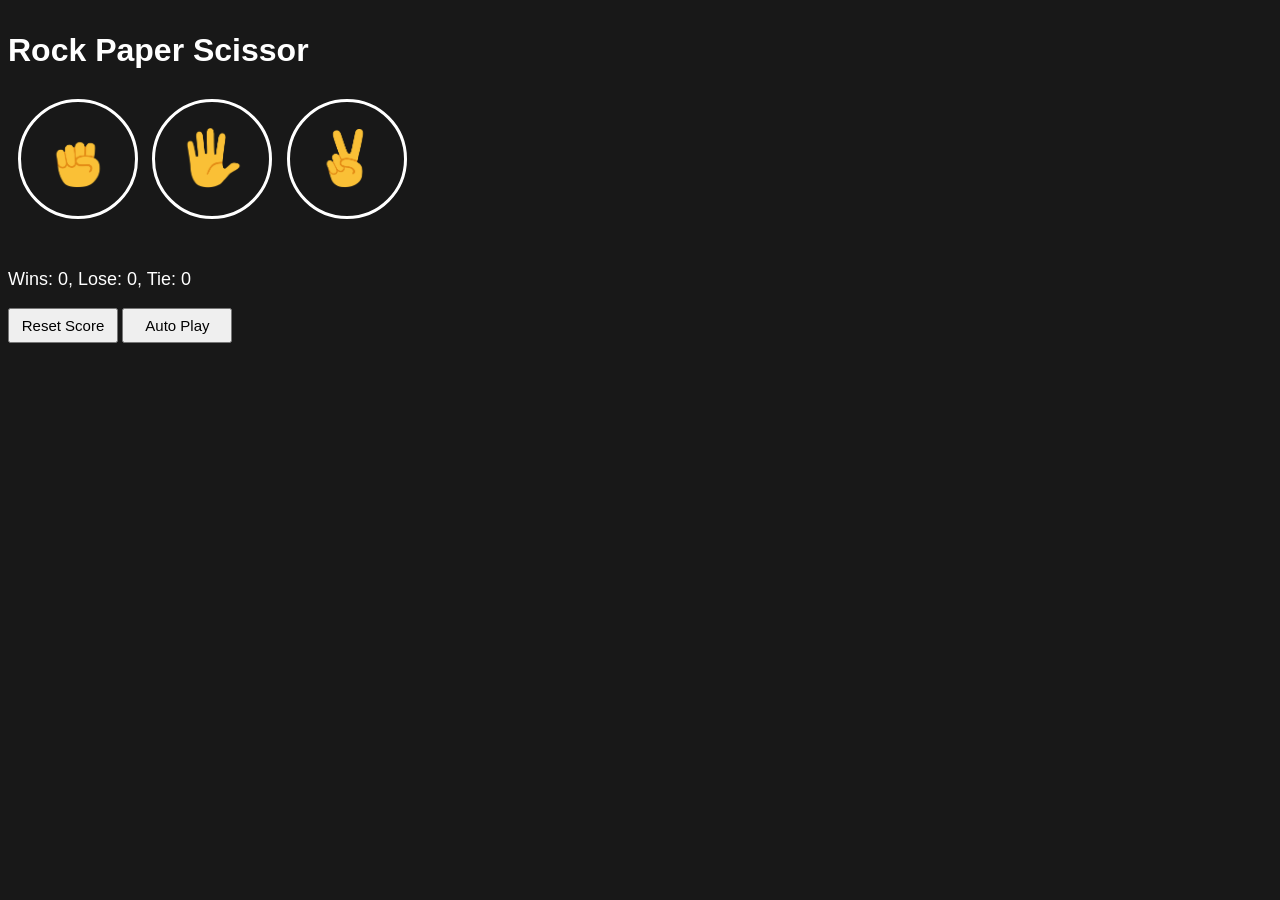
<file: index.html>
<!DOCTYPE html>
<html>
  <head>
    <meta charset="UTF-8">
    <meta name="viewport" content="width=device-width, initial-scale=1.0, maximum-scale=1.0, user-scalable=no">
    <title>
      rock paper scissor 
    </title>
    <link rel="stylesheet"  href="12-rock-paper-scissor.css">
  </head>

   
  <body>
     <P class="text">
      Rock Paper Scissor
    </P>
    <button onclick="
      "
       class="move-icon  js-rock-move"
     ><img class="icon-image" src="rock-emoji.png"></button>

    <button onclick="
    "
     class="move-icon js-paper-move"
     > <img src="paper-emoji.png"  class="icon-image"></button>

    <button onclick="
    "
    class="move-icon js-scissor-move"
    > <img src="scissors-emoji.png"  class="icon-image"></button>

     <div class="query-text">
      <P class="js-player"></P>

     <P class="js-computer"></P>
     </div>

     <P class="js-score score-color"></P>
    
    <button
    onclick="
    score.wins = 0;
    score.lose= 0;
    score.tie= 0;
    scoreonpage();
    localStorage.removeItem('score');
"   class="reset">Reset Score</button>
    <button class="autoplay"  onclick="
    autoPlay();
    ">Auto Play</button>
   
    <script src="12-rock-paper-scissor.js"></script>
  </body>
</html>
</file>
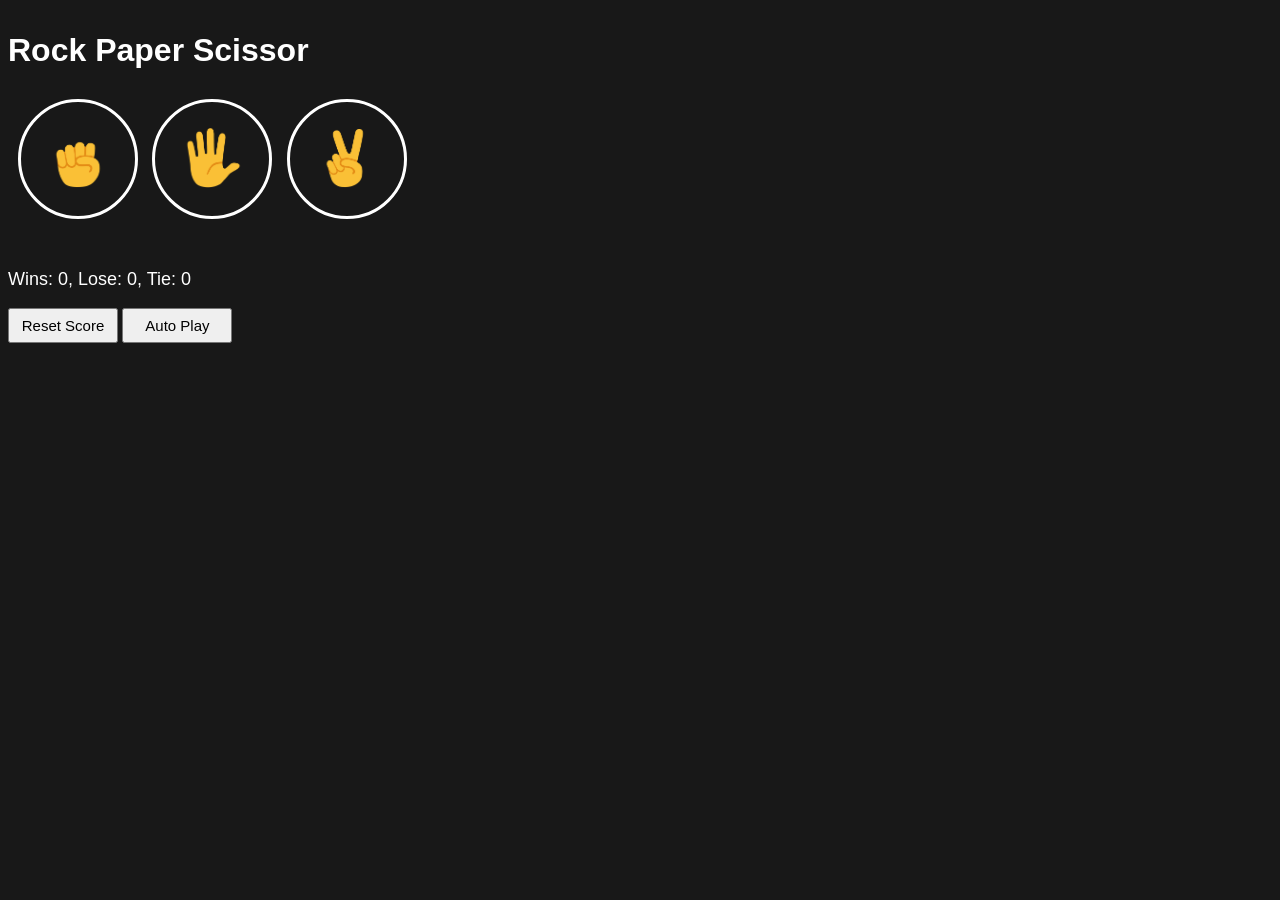
<file: 12-DOM-rockpaperscissorproject copy.html>
<!DOCTYPE html>
<html>
  <head>
    <meta charset="UTF-8">
    <meta name="viewport" content="width=device-width, initial-scale=1.0, maximum-scale=1.0, user-scalable=no">
    <title>
      rock paper scissor 
    </title>
    <link rel="stylesheet"  href="12-rock-paper-scissor.css">
  </head>

   
  <body>
     <P class="text">
      Rock Paper Scissor
    </P>
    <button onclick="
      "
       class="move-icon  js-rock-move"
     ><img class="icon-image" src="rock-emoji.png"></button>

    <button onclick="
    "
     class="move-icon js-paper-move"
     > <img src="paper-emoji.png"  class="icon-image"></button>

    <button onclick="
    "
    class="move-icon js-scissor-move"
    > <img src="scissors-emoji.png"  class="icon-image"></button>

     <div class="query-text">
      <P class="js-player"></P>

     <P class="js-computer"></P>
     </div>

     <P class="js-score score-color"></P>
    
    <button
    onclick="
    score.wins = 0;
    score.lose= 0;
    score.tie= 0;
    scoreonpage();
    localStorage.removeItem('score');
"   class="reset">Reset Score</button>
    <button class="autoplay"  onclick="
    autoPlay();
    ">Auto Play</button>
   
    <script src="12-rock-paper-scissor.js"></script>
  </body>
</html>
</file>
<file: 12-rock-paper-scissor.css>
body{
        font-family: arial;
        background-color: rgb(24, 24, 24);
        
      }
      .text{
        margin-bottom: 30px;
        font-size: 32px;
        font-weight: bold;
        color: white;
      }
      .icon-image{
       width: 60px;
       
      }
      .move-icon{
       border-radius: 60px;
       width: 120px;
       height: 120px;
       background-color: rgb(24, 24, 24);
        border: 3px solid white; 
        margin-left: 10px;
        cursor: pointer;
      }
      
      .query-text{
       margin-top: 50px;
       color: white;
       
      }
      .js-player{
        font-size: 25px;
        font-weight: 700;
      }
      .js-score{
        margin-top: 50px;
      }
      .reset,
      .autoplay{
        width: 110px;
        height: 35px;
        font-size: 15px;
      }
      .score-color{
        color: white;
        font-size: 18px;
      }
      @media (max-width: 600px) {
    /* Container padding */
    body {
        padding: 10px;
        margin: 0;
        min-height: 100vh;
        display: flex;
        flex-direction: column;
        align-items: center;
        justify-content: center;
    }
    
    /* Smaller title */
    .text {
        font-size: 24px !important;
        margin-bottom: 20px !important;
        text-align: center;
    }
    
    /* BIGGER buttons for fingers! */
    .move-icon {
        width: 100px !important;
        height: 100px !important;
        border-radius: 50% !important;
        margin: 0 !important;
        border: 3px solid white;
        /* Touch improvements */
        -webkit-tap-highlight-color: transparent;
        touch-action: manipulation;
    }
    
    /* Bigger emoji images */
    .icon-image {
        width: 50px !important;
        height: 50px !important;
    }
    
    /* Touch feedback - visual press effect */
    .move-icon:active {
        transform: scale(0.92);
        background-color: rgba(255, 255, 255, 0.1);
        transition: all 0.1s ease;
    }
    
    /* Bigger result text */
    .js-player {
        font-size: 22px !important;
    }
    
    .query-text {
        margin-top: 30px !important;
        text-align: center;
    }
    
    /* Score display */
    .score-color {
        font-size: 18px !important;
        text-align: center;
        margin-top: 20px !important;
    }
    
    /* Bigger reset button for fat fingers */
    .reset {
        width: 140px !important;
        height: 45px !important;
        font-size: 18px !important;
        border-radius: 8px !important;
        display: block;
        margin: 20px auto !important;
        /* Touch improvements */
        -webkit-tap-highlight-color: transparent;
        touch-action: manipulation;
    }
    
    .reset:active {
        transform: scale(0.95);
        background-color: #ddd;
    }
}
</file>
